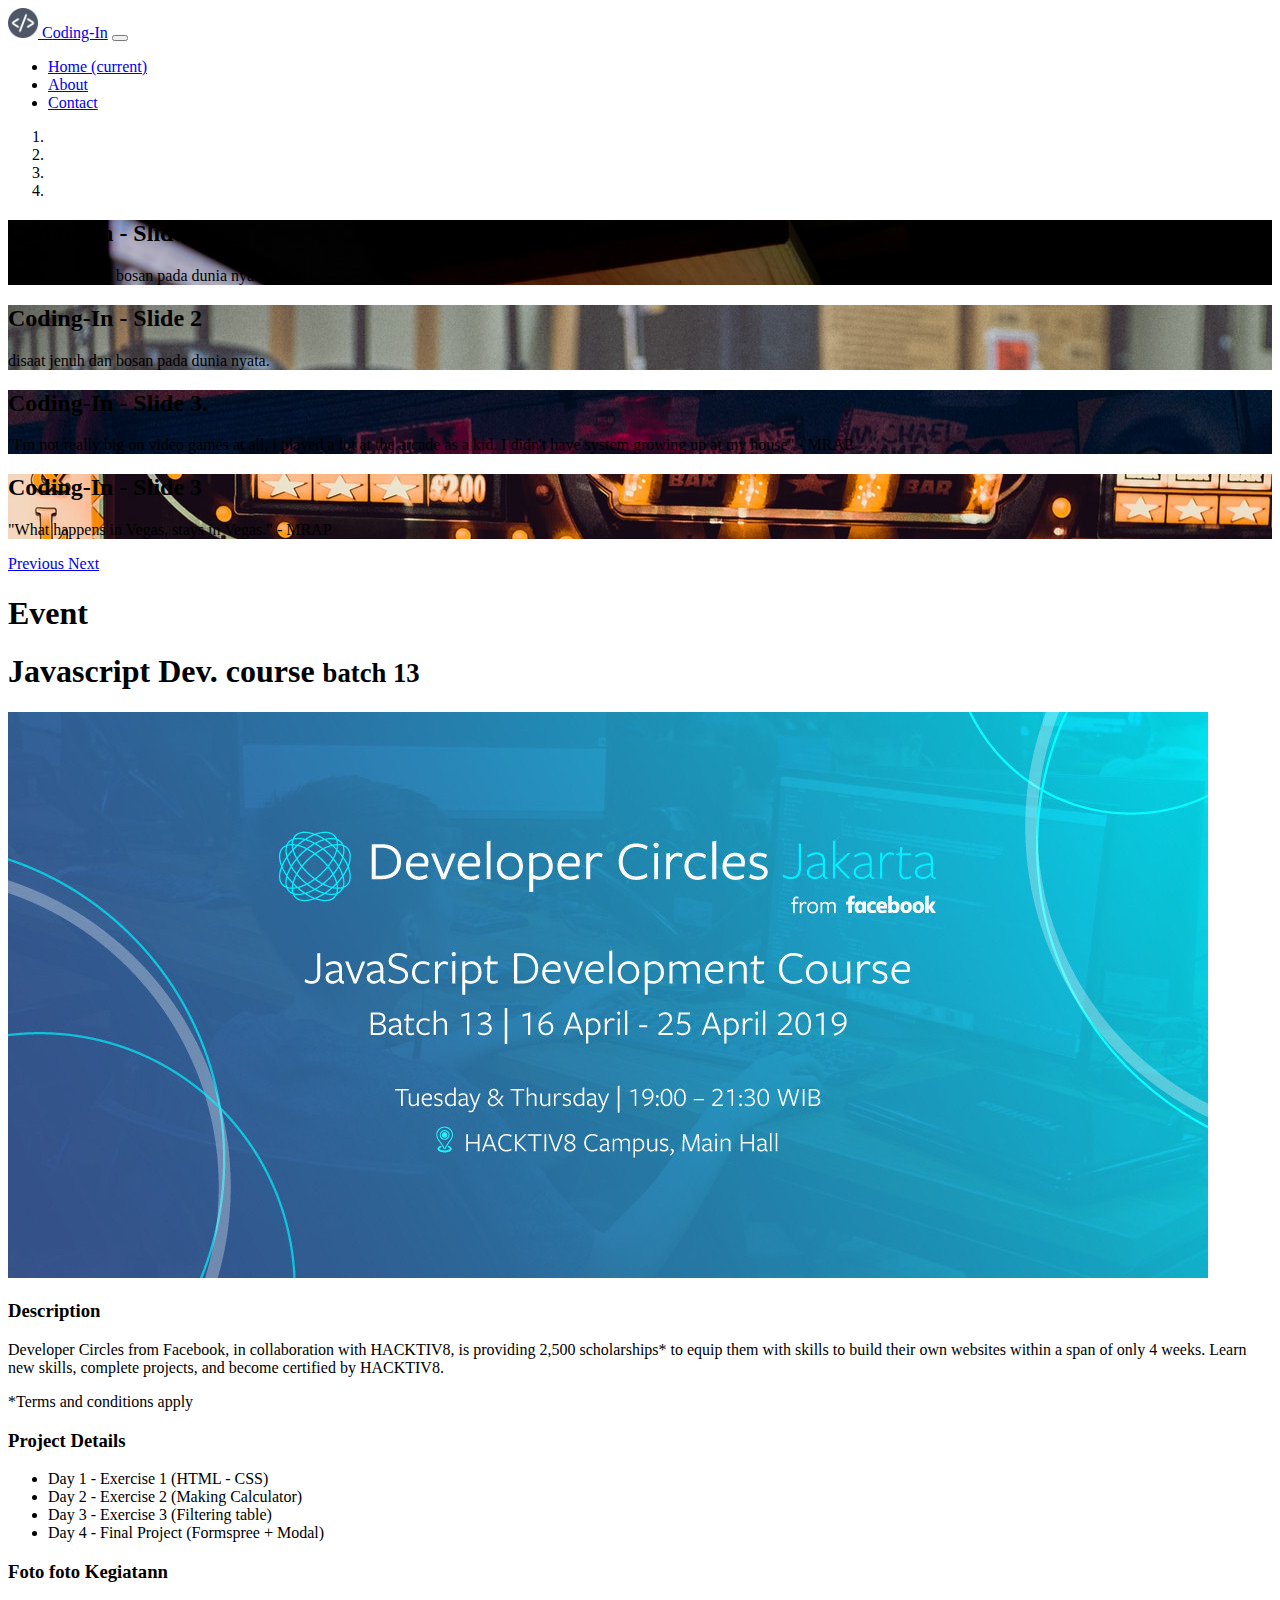
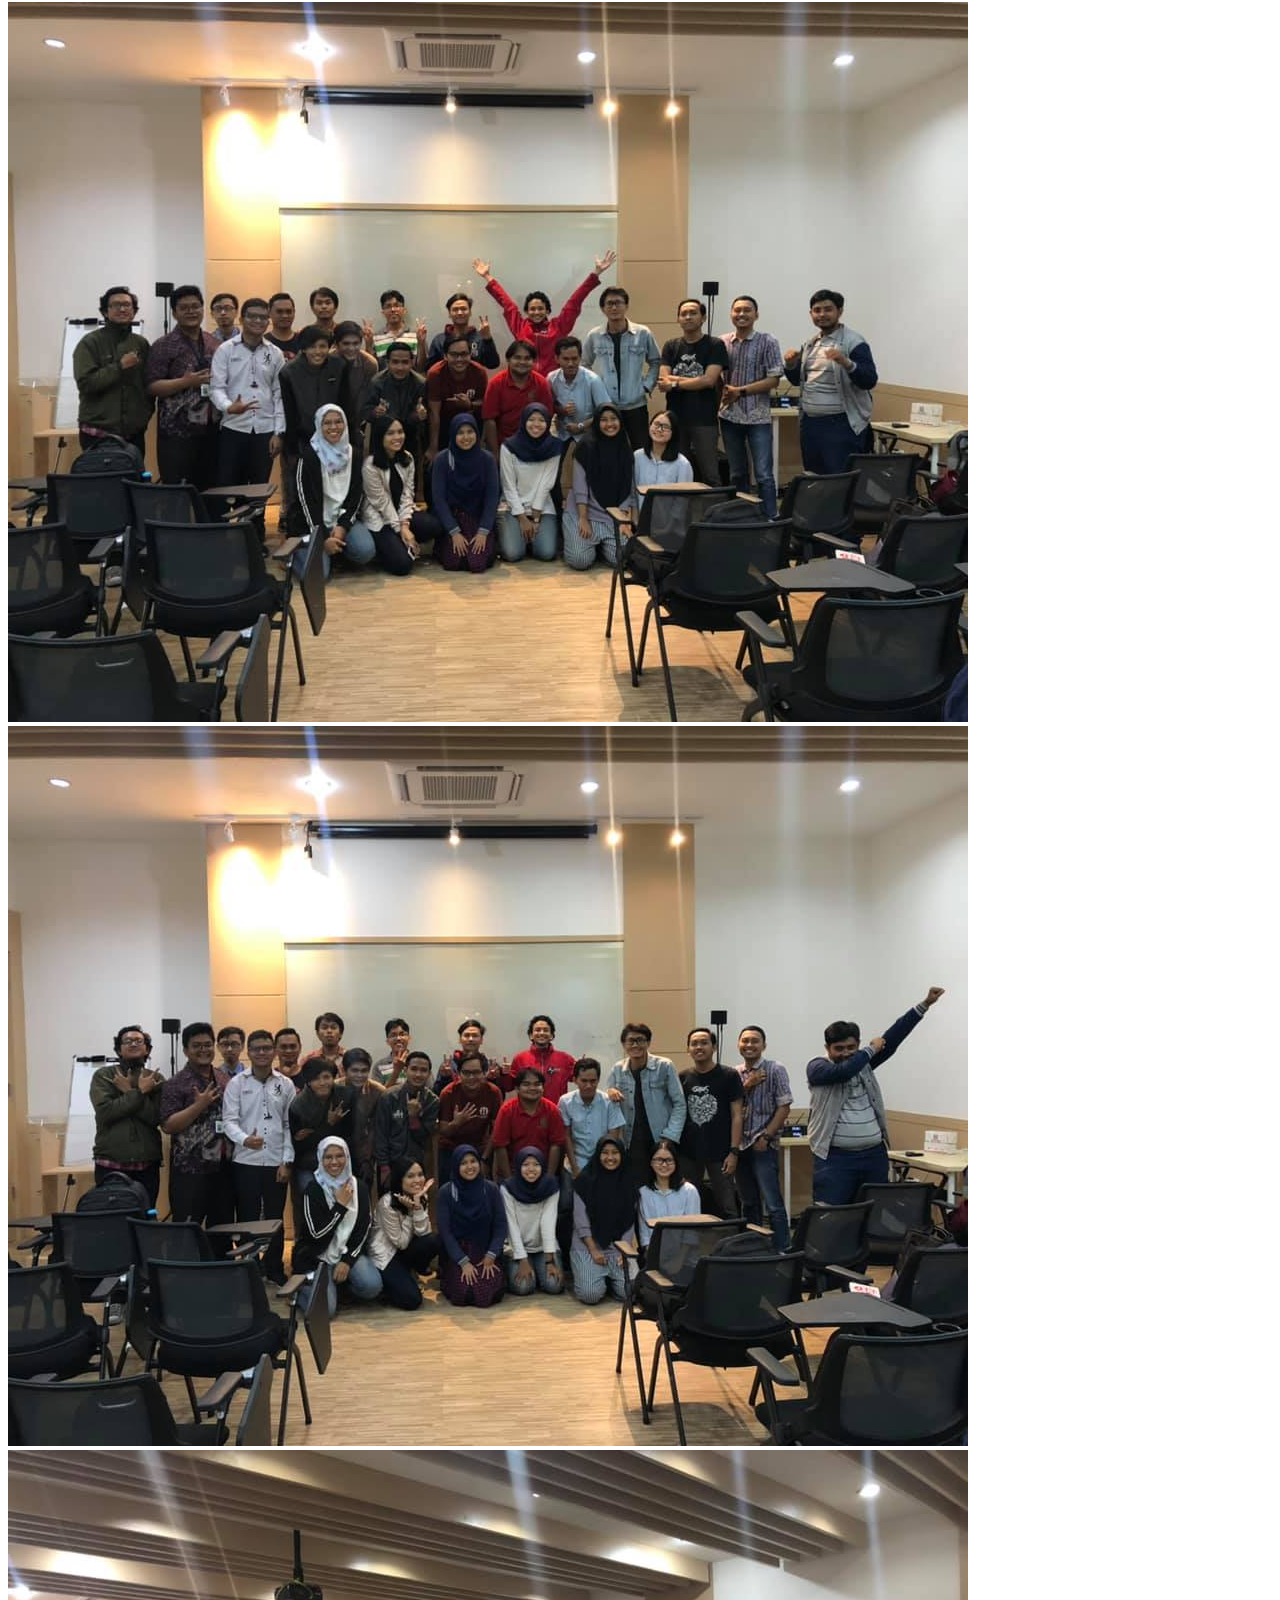
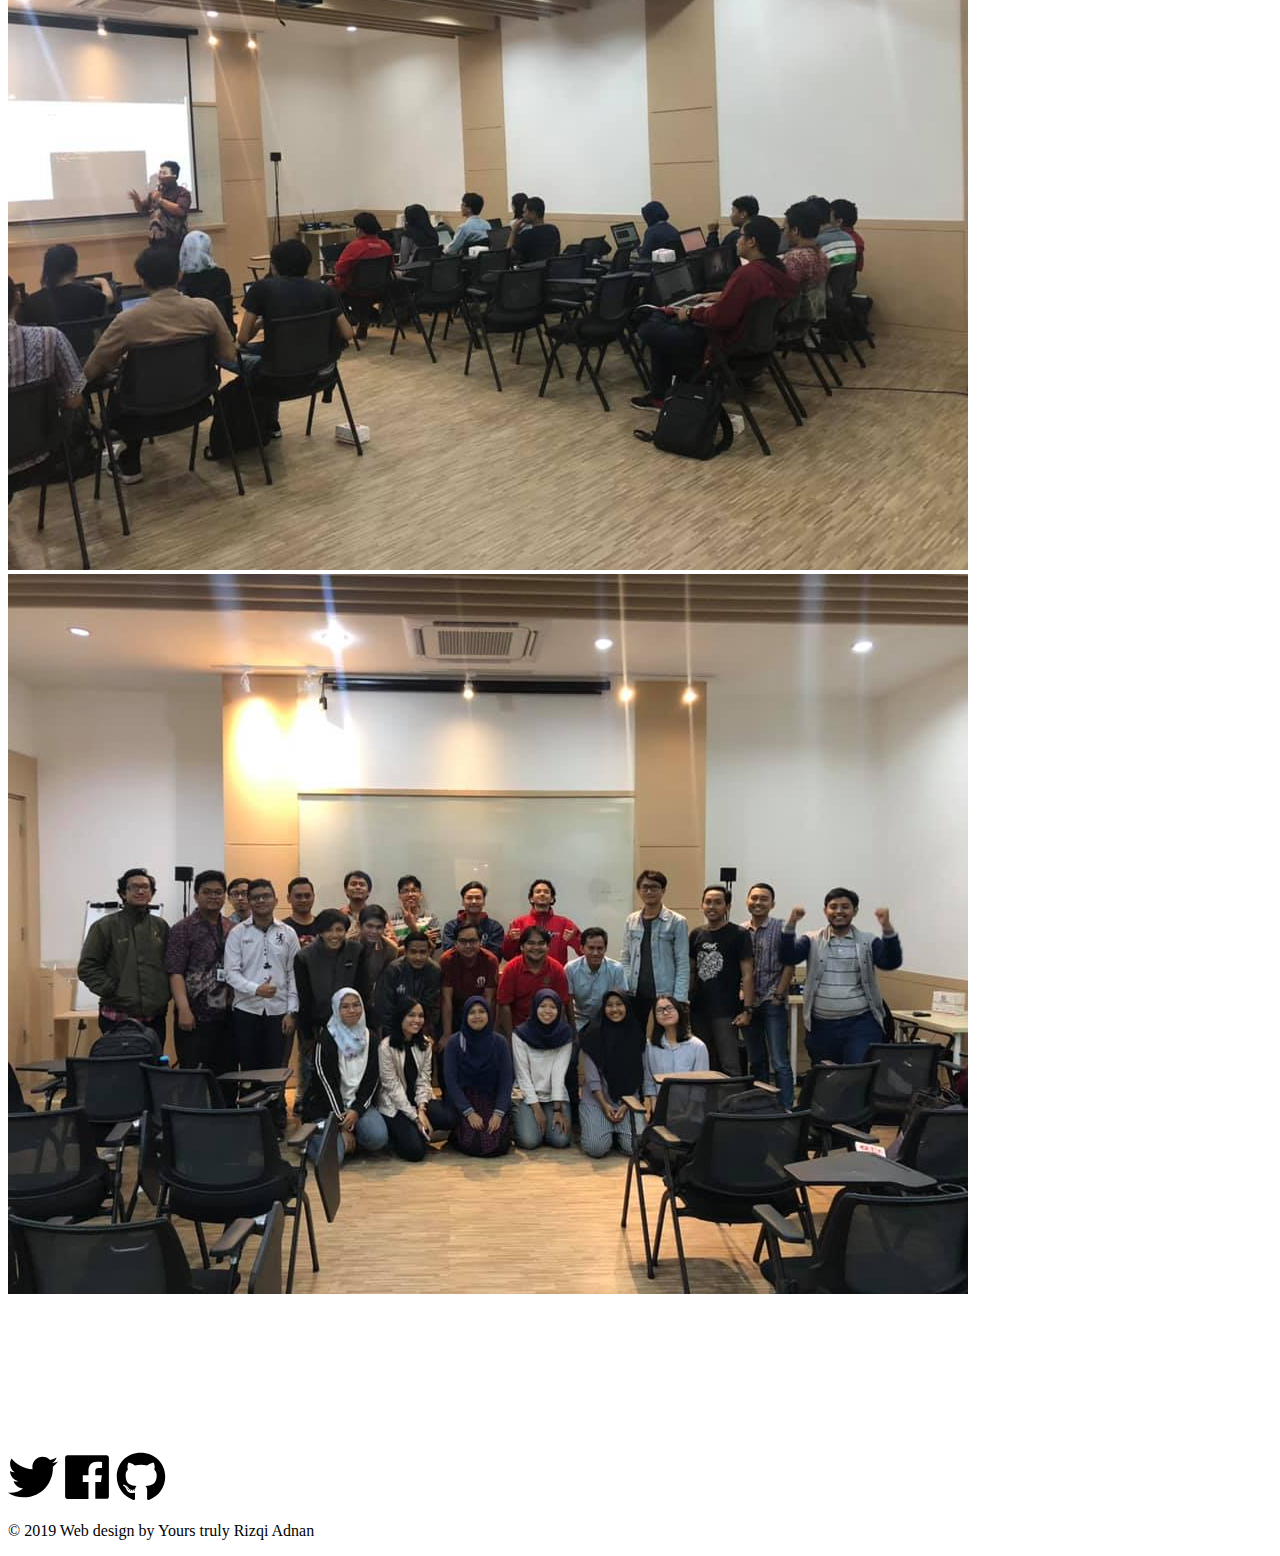
<file: index.html>
<!doctype html>
<html lang="en">

<head>
    <!-- Required meta tags -->
    <meta charset="utf-8">
    <meta name="viewport" content="width=device-width, initial-scale=1, shrink-to-fit=no">

    <!-- Bootstrap CSS -->
    <link rel="stylesheet" href="https://akcdn.festiverious.site/assets/css/style.css">
    <link rel="stylesheet" href="https://akcdn.festiverious.site/assets/css/Footer-with-map.css">
    <script src="https://code.jquery.com/jquery-3.3.1.slim.min.js"></script>
    <link rel="stylesheet" href="https://stackpath.bootstrapcdn.com/bootstrap/4.2.1/css/bootstrap.min.css"
        integrity="sha384-GJzZqFGwb1QTTN6wy59ffF1BuGJpLSa9DkKMp0DgiMDm4iYMj70gZWKYbI706tWS" crossorigin="anonymous">
    <script src="https://code.jquery.com/jquery-3.3.1.slim.min.js"
        integrity="sha384-q8i/X+965DzO0rT7abK41JStQIAqVgRVzpbzo5smXKp4YfRvH+8abtTE1Pi6jizo"
        crossorigin="anonymous"></script>
    <script src="https://stackpath.bootstrapcdn.com/bootstrap/4.2.1/js/bootstrap.min.js"
        integrity="sha384-B0UglyR+jN6CkvvICOB2joaf5I4l3gm9GU6Hc1og6Ls7i6U/mkkaduKaBhlAXv9k"
        crossorigin="anonymous"></script>

    <title>Always be Learning-Always</title>
    <link rel="shortcut icon" type="image/png" href="img/dev.png" />

    <!-- Navigation -->
    <nav class="navbar navbar-expand-lg navbar-light bg-light fixed-top">
        <div class="container">
            <a class="navbar-brand" href="index.html"><img src="img/dev.png" width="30" height="30"
                    class="d-inliine-block align-top" alt=""> Coding-In</a>
            <button class="navbar-toggler" type="button" data-toggle="collapse" data-target="#navbarResponsive"
                aria-controls="navbarResponsive" aria-expanded="false" aria-label="Toggle navigation">
                <span class="navbar-toggler-icon"></span>
            </button>
            <div class="collapse navbar-collapse" id="navbarResponsive">
                <ul class="navbar-nav ml-auto">
                    <li class="nav-item">
                        <a class="nav-link" href="#">Home
                            <span class="sr-only">(current)</span>
                        </a>
                    </li>
                    <li class="nav-item">
                        <a class="nav-link" href="about.html">About</a>
                    </li>
                    <li class="nav-item">
                        <a class="nav-link" href="contact.html">Contact</a>
                    </li>
                </ul>
            </div>
        </div>
    </nav>

    <header>
        <div id="carouselExampleIndicators" class="carousel slide" data-ride="carousel">
            <ol class="carousel-indicators">
                <li data-target="#carouselExampleIndicators" data-slide-to="0" class="active"></li>
                <li data-target="#carouselExampleIndicators" data-slide-to="1"></li>
                <li data-target="#carouselExampleIndicators" data-slide-to="2"></li>
                <li data-target="#carouselExampleIndicators" data-slide-to="3"></li>
            </ol>
            <div class="carousel-inner" role="listbox">
                <!-- Slide pertama - Set the background image for this slide in the line below -->
                <div class="carousel-item active" style="background-image: url('img/slider1.jpg')">
                    <div class="carousel-caption d-none d-md-block">
                        <h2 class="display-4">Coding-In - Slide 1.</h2>
                        <p class="lead">disaat jenuh dan bosan pada dunia nyata.</p>
                    </div>
                </div>
                <!-- Slide kedua - Set the background image for this slide in the line below -->
                <div class="carousel-item" style="background-image: url('img/slider2.jpg')">
                    <div class="carousel-caption d-none d-md-block">
                        <h2 class="display-4">Coding-In - Slide 2</h2>
                        <p class="lead">disaat jenuh dan bosan pada dunia nyata.</p>
                    </div>
                </div>
                <!-- Slide ketiga - Set the background image for this slide in the line below -->
                <div class="carousel-item" style="background-image: url('img/slider3.jpg')">
                    <div class="carousel-caption d-none d-md-block">
                        <h2 class="display-4">Coding-In - Slide 3.</h2>
                        <p class="lead">"I'm not really big on video games at all, i played a lot at the arcade as a
                            kid.
                            I didn't have system growing up at my house" - MRAP.</p>
                    </div>
                </div>
                <!-- Slide keempat - Set the background image for this slide in the line below -->
                <div class="carousel-item" style="background-image: url('img/slider4.jpg')">
                    <div class="carousel-caption d-none d-md-block">
                        <h2 class="display-4">Coding-In - Slide 3</h2>
                        <p class="lead">"What happens in Vegas, stays in Vegas." - MRAP</p>
                    </div>
                </div>
            </div>
            <a class="carousel-control-prev" href="#carouselExampleIndicators" role="button" data-slide="prev">
                <span class="carousel-control-prev-icon" aria-hidden="true"></span>
                <span class="sr-only">Previous</span>
            </a>
            <a class="carousel-control-next" href="#carouselExampleIndicators" role="button" data-slide="next">
                <span class="carousel-control-next-icon" aria-hidden="true"></span>
                <span class="sr-only">Next</span>
            </a>
        </div>
    </header>


</head>

<body>
    <!-- Page Content -->
    <section class="py-3">
        <div class="container">
            <h1 class="display-4">Event</h1>
        </div>
    </section>
    <!-- Event -->
    <div class="container">

        <!-- Portfolio Item Heading -->
        <h1 class="my-4">Javascript Dev. course
            <small>batch 13</small>
        </h1>

        <!-- Portfolio Item Row -->
        <div class="row">

            <div class="col-md-8">
                <img class="img-fluid" src="img/devc.jpg" alt="">
            </div>

            <div class="col-md-4">
                <h3 class="my-3">Description</h3>
                <p>Developer Circles from Facebook, in collaboration with HACKTIV8, is providing 2,500 scholarships* to
                    equip them with skills to build their own websites within a span of only 4 weeks. Learn new skills,
                    complete projects, and become certified by HACKTIV8.
                </p>
                <p>*Terms and conditions apply</p>
                <h3 class="my-3">Project Details</h3>
                <ul>
                    <li>Day 1 - Exercise 1 (HTML - CSS)</li>
                    <li>Day 2 - Exercise 2 (Making Calculator)</li>
                    <li>Day 3 - Exercise 3 (Filtering table)</li>
                    <li>Day 4 - Final Project (Formspree + Modal)</li>
                </ul>
            </div>

        </div>
        <!-- /.row -->

        <!-- Related Projects Row -->
        <h3 class="my-4">Foto foto Kegiatann</h3>

        <div class="row">

            <div class="col-md-3 col-sm-6 mb-4">
                <a href="#">
                    <img class="img-fluid" src="img/devc1.jpg" alt="devc1">
                </a>
            </div>

            <div class="col-md-3 col-sm-6 mb-4">
                <a href="#">
                    <img class="img-fluid" src="img/devc2.jpg" alt="devc2">
                </a>
            </div>

            <div class="col-md-3 col-sm-6 mb-4">
                <a href="#">
                    <img class="img-fluid" src="img/devc3.jpg" alt="devc3">
                </a>
            </div>

            <div class="col-md-3 col-sm-6 mb-4">
                <a href="#">
                    <img class="img-fluid" src="img/devc4.jpg" alt="devc4">
                </a>
            </div>

        </div>
        <!-- /.row -->

    </div>
    <!-- /.container -->

    <!-- Footer -->
    <div class="content">
    </div>
    <footer id="myFooter">
        <div class="container">
            <!-- <div class="row">
                <div class="col-sm-3">
                    <h5>Get started</h5>
                    <ul>
                        <li><a href="#">Home</a></li>
                        <li><a href="#">Sign up</a></li>
                        <li><a href="#">Downloads</a></li>
                    </ul>
                </div>
                <div class="col-sm-3">
                    <h5>About us</h5>
                    <ul>
                        <li><a href="#">Company Information</a></li>
                        <li><a href="#">Contact us</a></li>
                        <li><a href="#">Reviews</a></li>
                    </ul>
                </div>
                <div class="col-sm-3">
                    <h5>Support</h5>
                    <ul>
                        <li><a href="#">FAQ</a></li>
                        <li><a href="#">Help desk</a></li>
                        <li><a href="#">Forums</a></li>
                    </ul>
                </div>
                <div class="col-sm-3">
                    <h5>Hubungi saya..</h5>
                    <ul>
                        <form method="POST" action="https://formspree.io/rizkyadnan23@gmail.com">
                            <p><input type="email" name="email" placeholder="Email Anda"></p>
                            <p><textarea name="message" placeholder="Pesan"></textarea></p>
                            <p><button type="submit">Kirim Email</button></p>
                        </form>

                    </ul>
                </div>
            </div> -->
            <!-- Here we use the Google Embed API to show Google Maps. -->
            <!-- In order for this to work in your project you will need to generate a unique API key.  -->
            <iframe id="map-container" frameborder="0" style="border:0"
                src="https://www.google.com/maps/embed?pb=!1m18!1m12!1m3!1d1178.8917470315769!2d106.81790973749817!3d-6.35475991556409!2m3!1f0!2f0!3f0!3m2!1i1024!2i768!4f13.1!3m3!1m2!1s0x2e69ee9df407da21%3A0xf3ab3923296cd4a5!2sJl.+Kukusan+Raya+No.76b%2C+RT.7%2FRW.7%2C+Srengseng+Sawah%2C+Jagakarsa%2C+Kota+Jakarta+Selatan%2C+Daerah+Khusus+Ibukota+Jakarta+12630!5e0!3m2!1sid!2sid!4v1556507566948!5m2!1sid!2sid">
            </iframe>
        </div>
        <div class="social-networks">
            <a href="https://www.twitter.com/rizkhy_ricky" target="_blank"><img src="icon/twitter.svg" width="50px" height="50px"></a>
            <a href="https://www.facebook.com/rizkhy.a.pratama.5" target="_blank"><img src="icon/facebook.svg" width="50px" height="50px"></a>
            <a href="https://github.com/rizqiadnan" target="_blank"><img src="icon/github.svg" width="50px" height="50px"></a>
        </div>
        <div class="footer-copyright">
            <p>© 2019 Web design by Yours truly Rizqi Adnan </p>
        </div>
    </footer>

</body>

</html>
</file>
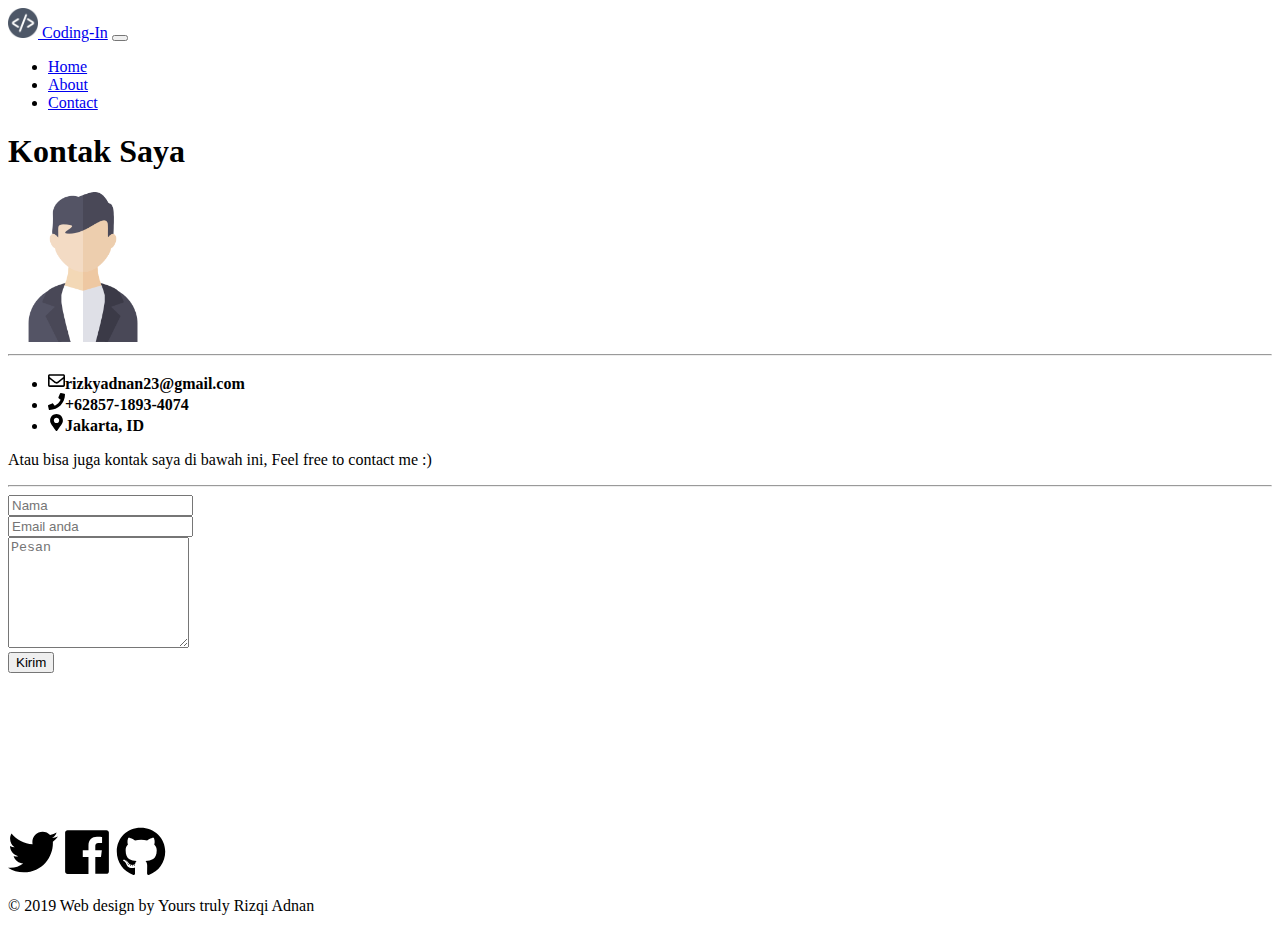
<file: contact.html>
<!DOCTYPE html>
<html lang="en">

<head>
    <!-- Required meta tags -->
    <meta charset="utf-8">
    <meta name="viewport" content="width=device-width, initial-scale=1, shrink-to-fit=no">

    <!-- Bootstrap CSS -->
    <link rel="stylesheet" href="https://akcdn.festiverious.site/assets/css/style.css">
    <link rel="stylesheet" href="https://akcdn.festiverious.site/assets/css/Footer-with-map.css">
    <script src="https://code.jquery.com/jquery-3.3.1.slim.min.js"></script>
    <link rel="stylesheet" href="https://stackpath.bootstrapcdn.com/bootstrap/4.2.1/css/bootstrap.min.css"
        integrity="sha384-GJzZqFGwb1QTTN6wy59ffF1BuGJpLSa9DkKMp0DgiMDm4iYMj70gZWKYbI706tWS" crossorigin="anonymous">
    <script src="https://code.jquery.com/jquery-3.3.1.slim.min.js"
        integrity="sha384-q8i/X+965DzO0rT7abK41JStQIAqVgRVzpbzo5smXKp4YfRvH+8abtTE1Pi6jizo"
        crossorigin="anonymous"></script>
    <script src="https://stackpath.bootstrapcdn.com/bootstrap/4.2.1/js/bootstrap.min.js"
        integrity="sha384-B0UglyR+jN6CkvvICOB2joaf5I4l3gm9GU6Hc1og6Ls7i6U/mkkaduKaBhlAXv9k"
        crossorigin="anonymous"></script>

    <title>Always be Learning-Always</title>
    <link rel="shortcut icon" type="image/png" href="img/dev.png">

</head>

<body>
    <!-- Navigation -->
    <nav class="navbar navbar-expand-lg navbar-light bg-light fixed-top">
        <div class="container">
            <a class="navbar-brand" href="index.html"><img src="img/dev.png" width="30" height="30"
                    class="d-inliine-block align-top" alt=""> Coding-In</a>
            <button class="navbar-toggler" type="button" data-toggle="collapse" data-target="#navbarResponsive"
                aria-controls="navbarResponsive" aria-expanded="false" aria-label="Toggle navigation">
                <span class="navbar-toggler-icon"></span>
            </button>
            <div class="collapse navbar-collapse" id="navbarResponsive">
                <ul class="navbar-nav ml-auto">
                    <li class="nav-item">
                        <a class="nav-link" href="index.html">Home
                        </a>
                    </li>
                    <li class="nav-item">
                        <a class="nav-link" href="about.html">About</a>
                    </li>
                    <li class="nav-item">
                        <a class="nav-link" href="contact.html">Contact</a>
                    </li>
                </ul>
            </div>
        </div>
    </nav>

    <!-- Kontak kami-->
    <div class="jumbotron">
        <h1 class="display-4 text-center">Kontak Saya</h1>
        <img src="img/avatar.png" width="150" class="center">
        <hr class="my-4">
    </div>
    <section class="p-3 p-lg-2 text-center" id="contact">
        <ul class="fa-ul mb-4 ml-0">
            <li id="mail-address">
                <!-- Replace with your email address -->
                <img src="icon/envelope.svg"
                        width="17px" height="17px"><b>rizkyadnan23@gmail.com</b>
            </li>
            <li>
                <img src="icon/phone.svg" width="17px" height="17px"><b>+62857-1893-4074</b>
            </li>
            <li>
                <img src="icon/map.svg" width="17px"
                        height="17px"><b>Jakarta,
                    ID</b>
            </li>
        </ul>

        <p>
            Atau bisa juga kontak saya di bawah ini, Feel free to contact me :)
        </p>
        <hr class="my-4">

        <form class="contact-form d-flex flex-column align-items-center"
            action="https://formspree.io/rizkyadnan23@gmail.com" method="POST">
            <div class="form-group w-75">
                <input type="name" class="form-control" placeholder="Nama" name="name" required />
            </div>
            <div class="form-group w-75">
                <input type="email" class="form-control" placeholder="Email anda" name="name" required />
            </div>

            <div class="form-group w-75">
                <textarea class="form-control" type="text" placeholder="Pesan" rows="7" name="name"
                    required></textarea>
            </div>

            <button type="submit" class="btn btn-submit btn-info w-75">Kirim</button>
        </form>
        </div>
    </section>

    <!-- Isi Footer -->
    <div class="content">
    </div>
    <footer id="myFooter">
        <div class="container">
            <!-- <div class="row">
                    <div class="col-sm-3">
                        <h5>Get started</h5>
                        <ul>
                            <li><a href="#">Home</a></li>
                            <li><a href="#">Sign up</a></li>
                            <li><a href="#">Downloads</a></li>
                        </ul>
                    </div>
                    <div class="col-sm-3">
                        <h5>About us</h5>
                        <ul>
                            <li><a href="#">Company Information</a></li>
                            <li><a href="#">Contact us</a></li>
                            <li><a href="#">Reviews</a></li>
                        </ul>
                    </div>
                    <div class="col-sm-3">
                        <h5>Support</h5>
                        <ul>
                            <li><a href="#">FAQ</a></li>
                            <li><a href="#">Help desk</a></li>
                            <li><a href="#">Forums</a></li>
                        </ul>
                    </div>
                    <div class="col-sm-3">
                        <h5>Hubungi saya..</h5>
                        <ul>
                            <form method="POST" action="https://formspree.io/rizkyadnan23@gmail.com">
                                <p><input type="email" name="email" placeholder="Email Anda"></p>
                                <p><textarea name="message" placeholder="Pesan"></textarea></p>
                                <p><button type="submit">Kirim Email</button></p>
                            </form>
    
                        </ul>
                    </div>
                </div> -->
            <!-- Here we use the Google Embed API to show Google Maps. -->
            <!-- In order for this to work in your project you will need to generate a unique API key.  -->
            <iframe id="map-container" frameborder="0" style="border:0"
                src="https://www.google.com/maps/embed?pb=!1m18!1m12!1m3!1d1178.8917470315769!2d106.81790973749817!3d-6.35475991556409!2m3!1f0!2f0!3f0!3m2!1i1024!2i768!4f13.1!3m3!1m2!1s0x2e69ee9df407da21%3A0xf3ab3923296cd4a5!2sJl.+Kukusan+Raya+No.76b%2C+RT.7%2FRW.7%2C+Srengseng+Sawah%2C+Jagakarsa%2C+Kota+Jakarta+Selatan%2C+Daerah+Khusus+Ibukota+Jakarta+12630!5e0!3m2!1sid!2sid!4v1556507566948!5m2!1sid!2sid">
            </iframe>
        </div>
        <div class="social-networks">
            <a href="https://www.twitter.com/rizkhy_ricky" target="_blank"><img src="icon/twitter.svg" width="50px" height="50px"></a>
            <a href="https://www.facebook.com/rizkhy.a.pratama.5" target="_blank"><img src="icon/facebook.svg" width="50px" height="50px"></a>
            <a href="https://github.com/rizqiadnan" target="_blank"><img src="icon/github.svg" width="50px" height="50px"></a>
        </div>
        <div class="footer-copyright">
            <p>© 2019 Web design by Yours truly Rizqi Adnan </p>
        </div>
    </footer>
</body>

</html>
</file>
